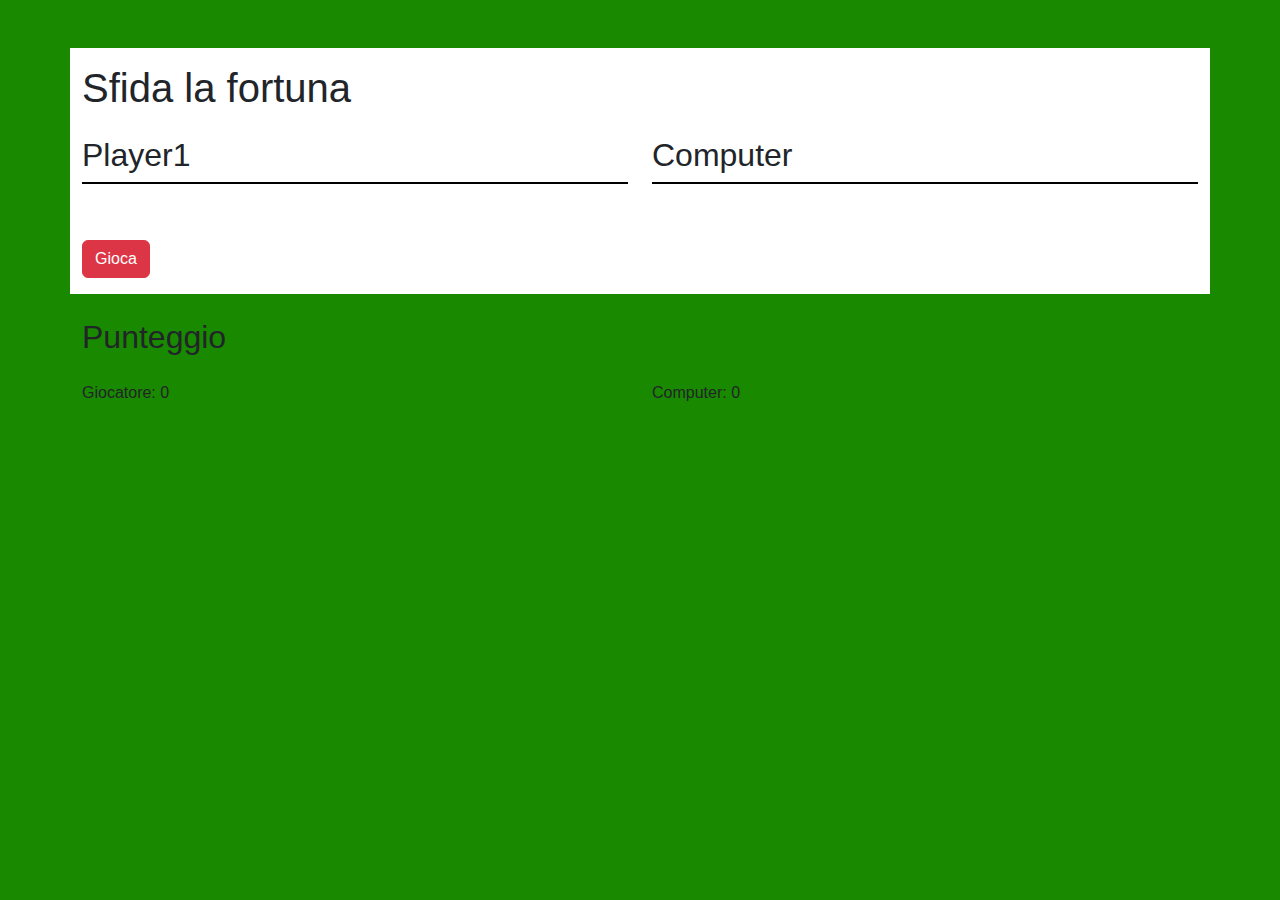
<file: esercizio-dadi/index.html>
<!DOCTYPE html>
<html lang="en">
<head>
    <meta charset="UTF-8">
    <meta name="viewport" content="width=device-width, initial-scale=1.0">
    <title>Gioco dei Dadi</title>
    <link href="https://cdn.jsdelivr.net/npm/bootstrap@5.3.0-alpha1/dist/css/bootstrap.min.css" rel="stylesheet">
    <link rel="stylesheet" href="style.css">
</head>
<body>
    <div class="container mt-5 py-3 bg-white">
        <h1 class="text-dark">Sfida la fortuna</h1>
        <div class="row mt-4">
            <div class="col-6">
                <h2>Player1</h2>
                <div id="dadoPlayer1" class="dado"></div>
            </div>
            <div class="col-6">
                <h2>Computer</h2>
                <div id="dadoComputer" class="dado"></div>
            </div>
        </div>
        <div class="row mt-4">
            <div class="col-12">
                <p id="risultato" class="h3"></p>
            </div>
        </div>
        <div class="row mt-4">
            <div class="col-12">
                <button onclick="gioca()" class="btn btn-danger">Gioca</button>
            </div>
        </div>
    </div>

    <div class="container mt-4">
        <h2 class="text-dark">Punteggio</h2>
        <div class="row mt-4">
            <div class="col-6">
                <p>Giocatore: <span id="punteggioPlayer1">0</span></p>
            </div>
            <div class="col-6">
                <p>Computer: <span id="punteggioComputer">0</span></p>
            </div>
        </div>
    </div>
    <script src="main.js"></script>
</body>
</html>
</file>
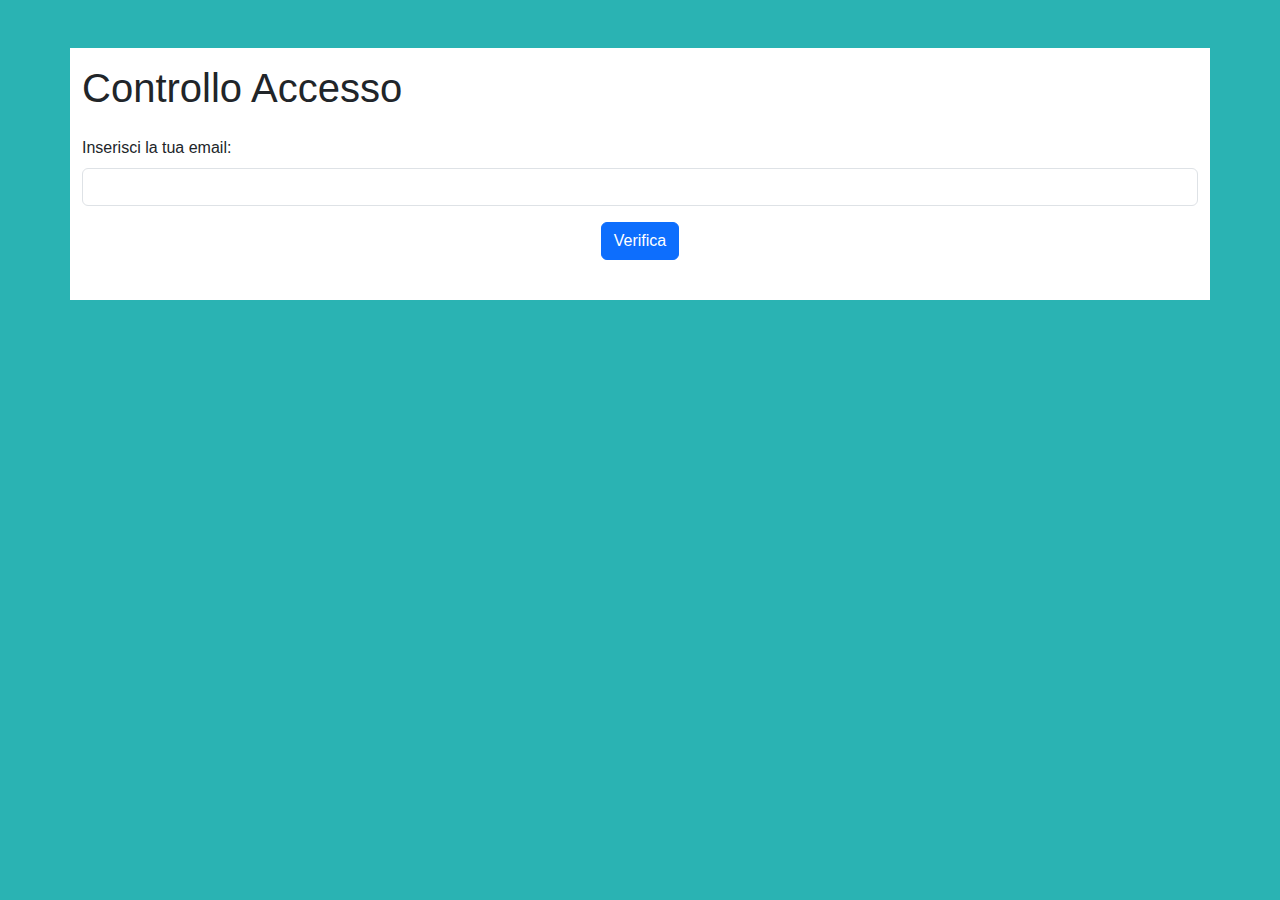
<file: esercizio-email/index.html>
<!DOCTYPE html>
<html lang="en">

<head>
    <meta charset="UTF-8">
    <meta name="viewport" content="width=device-width, initial-scale=1.0">
    <title>Controllo Accesso</title>
    <link href="https://cdn.jsdelivr.net/npm/bootstrap@5.3.0-alpha1/dist/css/bootstrap.min.css" rel="stylesheet">
    <link rel="stylesheet" href="style.css">
</head>

<body>
    <div class="container mt-5 py-3 bg-white">
        <h1 class="text-dark">Controllo Accesso</h1>
        <div class="row mt-4">
            <div class="col-12">
                <label for="email" class="form-label">Inserisci la tua email:</label>
                <input type="email" id="email" class="form-control" required>
            </div>
            <div class="col-12 text-center">
                <button onclick="controllaAccesso()" class="btn btn-primary mt-3">Verifica</button>
            </div>
        </div>
        <p id="messaggio" class="mt-4"></p>
    </div>
    <script src="main.js"></script>
</body>

</html>
</file>
<file: esercizio-dadi/style.css>
body {
    font-family: Arial, sans-serif;
    background-color: rgb(25, 137, 0);
}

.dado {
   
    background-color: white;
    border: 1px solid black;
    text-align: center;
    font-size: 100px;
    line-height: 100px;
}
</file>
<file: esercizio-email/style.css>
body {
    font-family: Arial, sans-serif;
    background-color: rgb(42, 179, 179);
}
</file>
